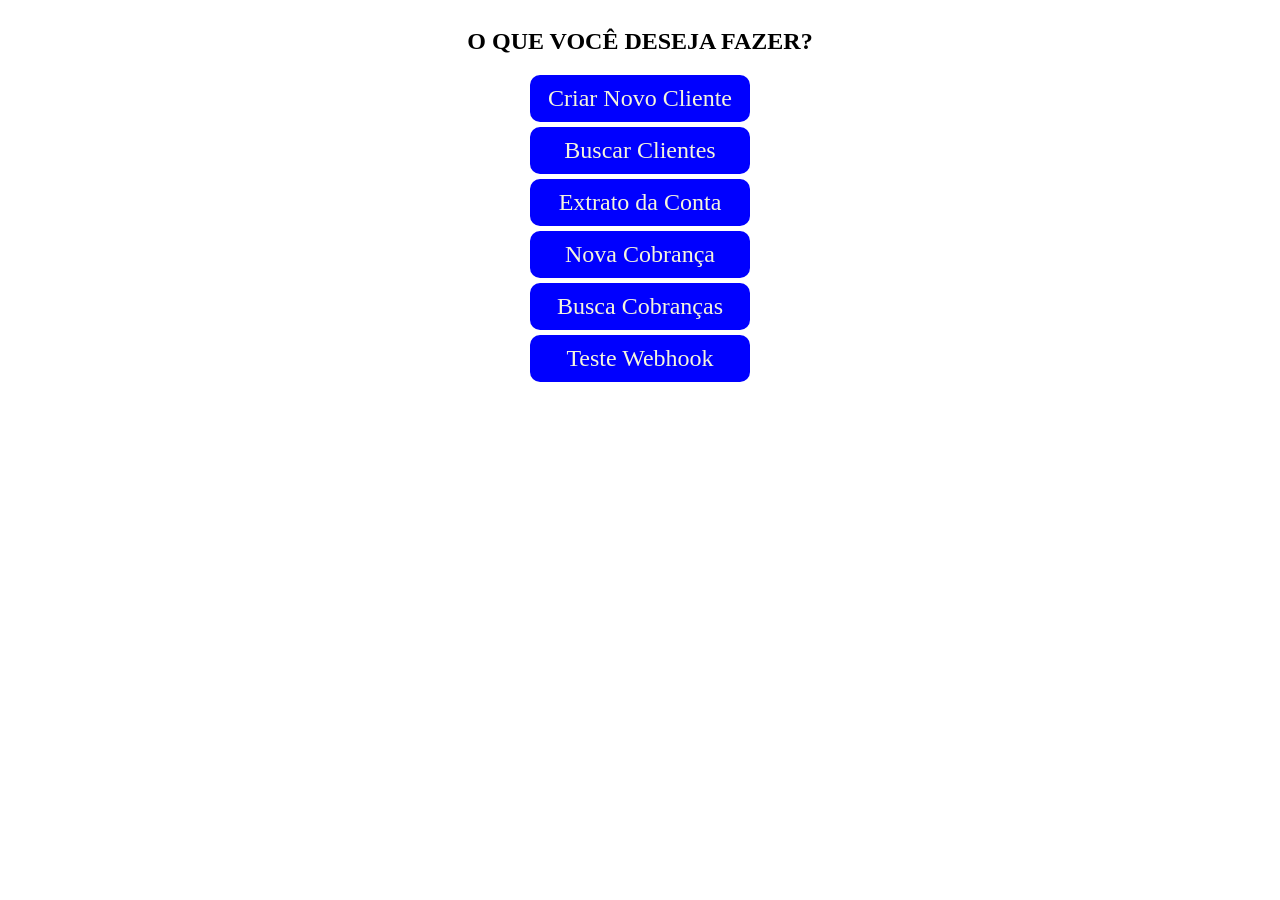
<file: index.html>
<!DOCTYPE html>
<html lang="en">
<head>
    <meta charset="UTF-8">
    <meta name="viewport" content="width=device-width, initial-scale=1.0">
    <link rel="stylesheet" href="style/style.css">
    <script src="scripts/popup.js"></script>
    <script src="scripts/asaas.js"></script>
    <title>ASAAS</title>
</head>
<body>

    <div class="menu">
        <h2>O QUE VOCÊ DESEJA FAZER?</h2>
        <div class="menu-opt">
            <div class="btn" id="btn-novoCli">Criar Novo Cliente</div>
            <div class="btn" id="btn-viewCli">Buscar Clientes</div>
            <div class="btn" id="btn-extrato">Extrato da Conta</div>
            <div class="btn" id="btn-novaCob">Nova Cobrança</div>
            <div class="btn" id="btn-viewCob">Busca Cobranças</div>
            <div class="btn" id="btn-webhook">Teste Webhook</div>
        </div>
    </div>

    <div class="pop-up"></div>
    
</body>
<script src="scripts/main.js"></script>
</html>
</file>
<file: style/style.css>
.menu{
    display: flex;
    flex-direction: column;
    max-width: 500px;
    margin: auto;
    justify-content: center;
    text-align: center;
    align-items: center;
}

.menu-opt{
    display: flex;
    flex-direction: column;
    gap: 5px;
}

.btn{
    background-color: blue;
    color: beige;
    padding: 10px;
    min-width: 200px;
    font-size: 1.5em;
    cursor: pointer;
    border-radius: 10px;
}

.pop-up{
    display: none;
    width: 100vw;
    height: 100vh;
    position: absolute;
    top: 0;
    left: 0;
    background-color: #000000b0;
    padding: 50px;
}

.template{
    width: 80%;
    display: flex;
    flex-direction: column;
    align-items: center;
    padding: 20px;
    border: solid 1px;
    border-radius: 15px;
    min-height: 200px;
    background-color: aliceblue;

}
.close{
    position: fixed;
    right: 15%;
    top: 40px;
    cursor: pointer;
}
</file>
